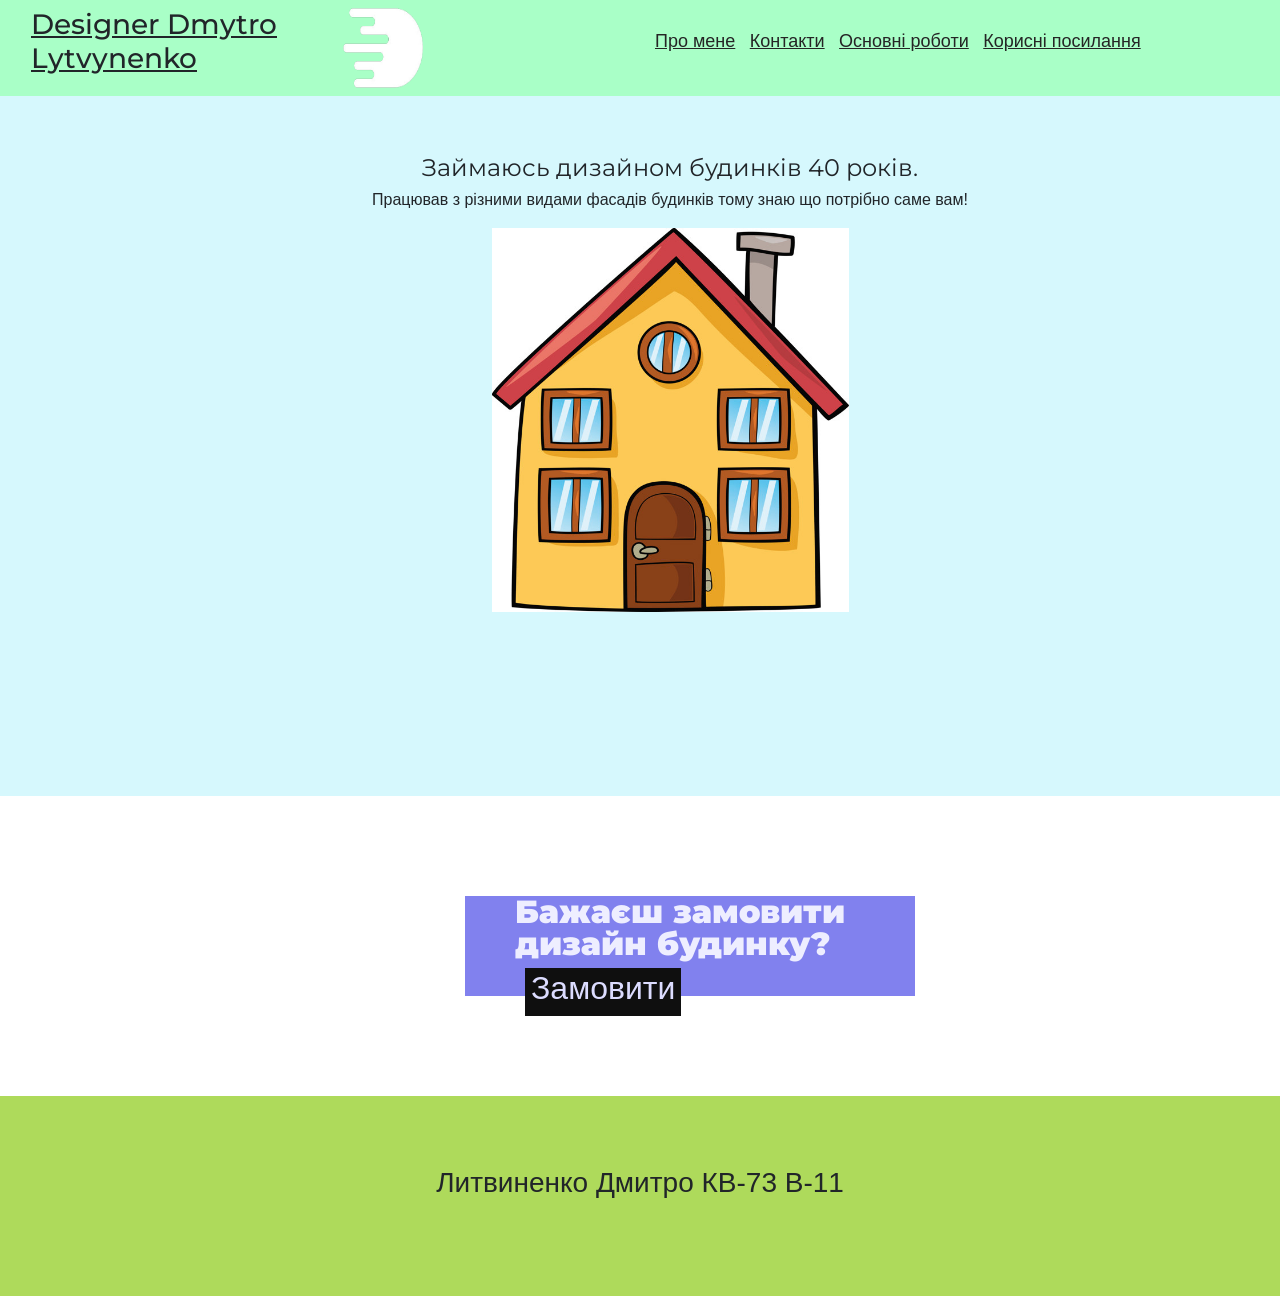
<file: index.html>
<!DOCTYPE html>
<html lang="ru">

<head>
    <meta charset="UTF-8">
    <title>Lab1_WEB</title>
    <meta name="viewport" content="width=device-width, initial-scale=1 shrink-to-fit=no">
    <meta http-equiv="X-UA-Compatible" content="ie=edge">
    <link rel="stylesheet" href="./css/style.css">
    <link rel="shortcut icon" href="./image.ico" type="image/x-icon">
    <link href="https://fonts.googleapis.com/css?family=Montserrat:400,500,600,700,900&display=swap&subset=cyrillic" rel="stylesheet">
    <link rel="stylesheet" href="https://maxcdn.bootstrapcdn.com/bootstrap/4.4.1/css/bootstrap.min.css">
    <script src="https://ajax.googleapis.com/ajax/libs/jquery/3.3.1/jquery.min.js"></script>
    <script src="https://cdnjs.cloudflare.com/ajax/libs/popper.js/1.14.0/umd/popper.min.js"></script>
    <script src="https://maxcdn.bootstrapcdn.com/bootstrap/4.1.0/js/bootstrap.min.js"></script>
</head>

<body>
    <div class="container-fluid">
        <div class="row navbar">
            <div class="col title">
                <div class="row">
                    <div class="col">
                        <div class="row">
                            <div class="col">
                                <h3 class="title_text">Designer Dmytro Lytvynenko</h3>
                            </div>
                            <div class="col">
                                <div class="logo">
                                    <a href="index.html">
                                        <img src="./img//logo.png" height=80px width="80px">
                                    </a>
                                </div>
                            </div>
                        </div>
                    </div>
                    <div class="col menu">
                        <nav class="navbar_link">
                            <li class="list-item">
                                <a href="./about.html">Про мене</a>
                                <a href="./contact.html">Контакти</a>
                                <a href="./work.html">Основні роботи</a>
                                <a href="https://uk.wikipedia.org/wiki/%D0%93%D0%BE%D0%BB%D0%BE%D0%B2%D0%BD%D0%B0_%D1%81%D1%82%D0%BE%D1%80%D1%96%D0%BD%D0%BA%D0%B0">Корисні посилання</a>
                            </li>
                        </nav>
                    </div>
                </div>
            </div>
        </div>
        <div class="row content">
            <div class="col">
                <h4 class="content_text">
                    Займаюсь дизайном будинків 40 років.</h4>
                <p> Працював з різними видами фасадів будинків тому знаю що потрібно саме вам! </p>
                <img src="./img/house.jpg" width=30% height=60%>
            </div>
        </div>
        <div class="row">
            <div class="col">
                <aside class="buy_work">
                    <h2 class="text-buy">Бажаєш замовити дизайн будинку?</h2>
                    <button class="butto_buy">
                        <h2>Замовити</h2>
                    </button> </aside>
            </div>
        </div>
        <div class="row footer_info">
            <div class="col">
                <footer>
                    <h3 class="info">Литвиненко Дмитро КВ-73 В-11</h3>
                </footer>
            </div>
        </div>
    </div>
</body>

</html>
</file>
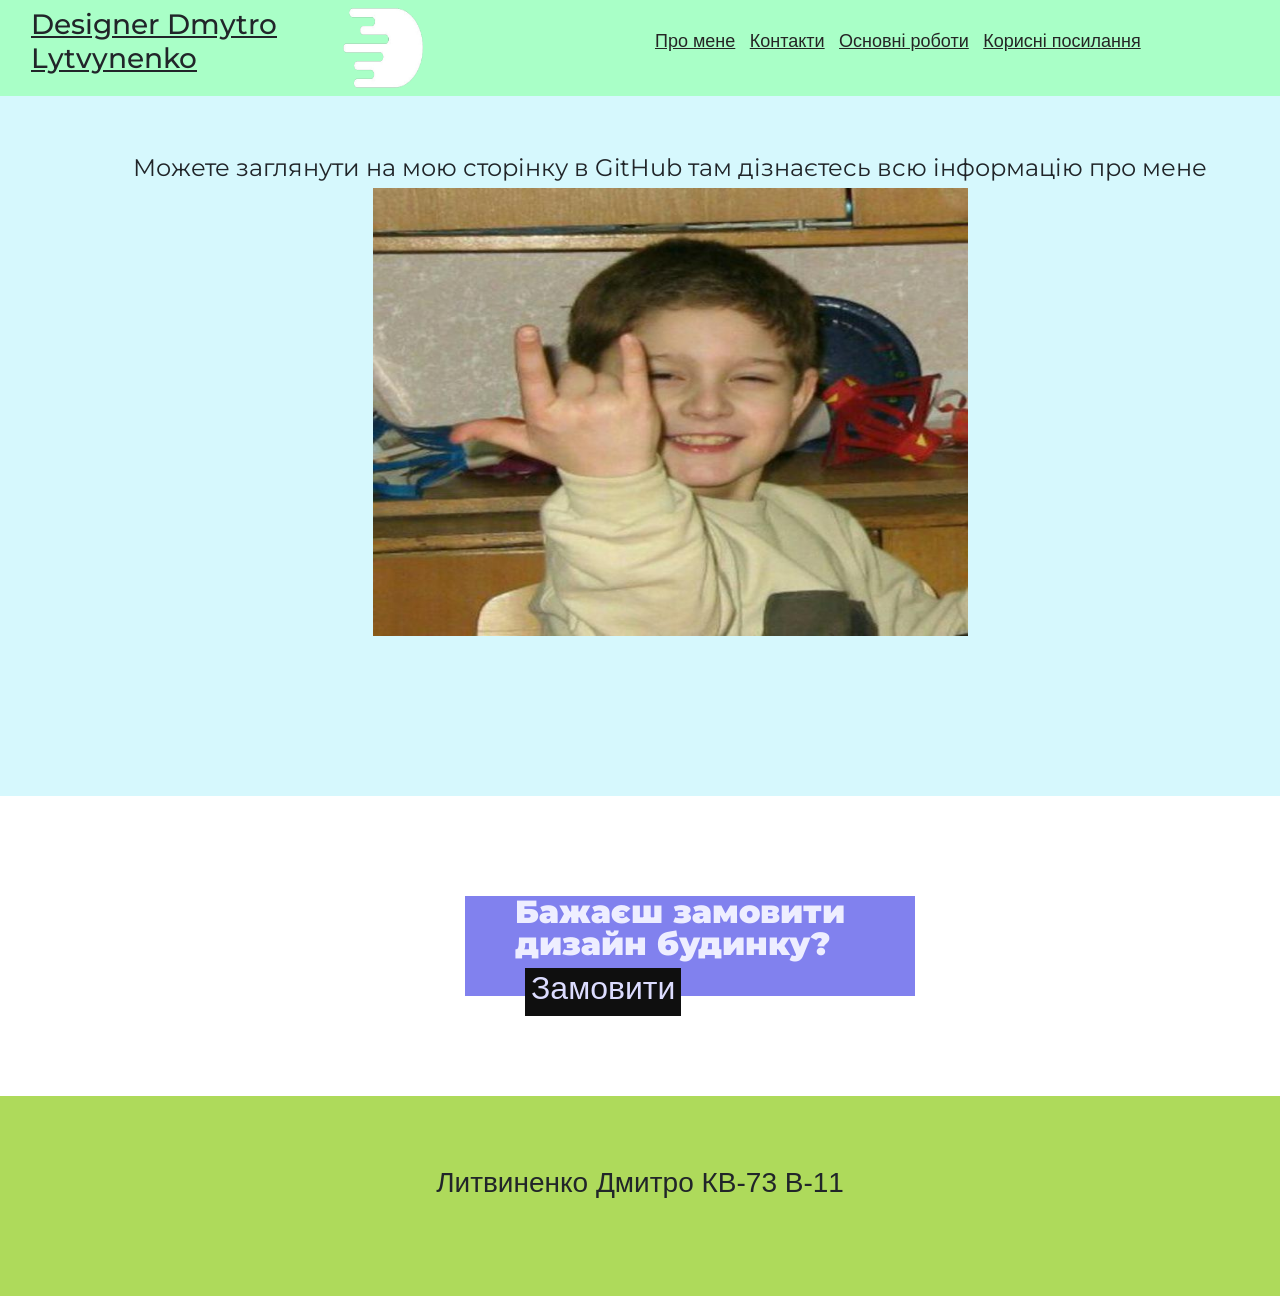
<file: about.html>
<!DOCTYPE html>
<html lang="ru">

<head>
    <meta charset="UTF-8">
    <title>Lab1_WEB</title>
    <meta name="viewport" content="width=device-width, initial-scale=1 shrink-to-fit=no">
    <meta http-equiv="X-UA-Compatible" content="ie=edge">
    <link rel="stylesheet" href="./css/style.css">
    <link rel="shortcut icon" href="./image.ico" type="image/x-icon">
    <link href="https://fonts.googleapis.com/css?family=Montserrat:400,500,600,700,900&display=swap&subset=cyrillic" rel="stylesheet">
    <link rel="stylesheet" href="https://maxcdn.bootstrapcdn.com/bootstrap/4.4.1/css/bootstrap.min.css">
    <script src="https://ajax.googleapis.com/ajax/libs/jquery/3.3.1/jquery.min.js"></script>
    <script src="https://cdnjs.cloudflare.com/ajax/libs/popper.js/1.14.0/umd/popper.min.js"></script>
    <script src="https://maxcdn.bootstrapcdn.com/bootstrap/4.1.0/js/bootstrap.min.js"></script>
</head>

<body>
    <div class="container-fluid">
        <div class="row navbar">
            <div class="col title">
                <div class="row">
                    <div class="col">
                        <div class="row">
                            <div class="col">
                                <h3 class="title_text">Designer Dmytro Lytvynenko</h3>
                            </div>
                            <div class="col">
                                <div class="logo">
                                    <a href="index.html">
                                        <img src="./img//logo.png" height=80px width="80px">
                                    </a>
                                </div>
                            </div>
                        </div>
                    </div>
                    <div class="col menu">
                        <nav class="navbar_link">
                            <li class="list-item">
                                <a href="./about.html">Про мене</a>
                                <a href="./contact.html">Контакти</a>
                                <a href="./work.html">Основні роботи</a>
                                <a href="https://uk.wikipedia.org/wiki/%D0%93%D0%BE%D0%BB%D0%BE%D0%B2%D0%BD%D0%B0_%D1%81%D1%82%D0%BE%D1%80%D1%96%D0%BD%D0%BA%D0%B0">Корисні посилання</a>
                            </li>
                        </nav>
                    </div>
                </div>
            </div>
        </div>
        <div class="row content">
            <div class="col">
                <h4 class="content_text">
                    Можете заглянути на мою сторінку в GitHub там дізнаєтесь всю інформацію про мене
                </h4>
                <img src="./img/me.jpg" height=70% width=50%>
            </div>
        </div>
        <div class="row">
            <div class="col">
                <aside class="buy_work">
                    <h2 class="text-buy">Бажаєш замовити дизайн будинку?</h2>
                    <button class="butto_buy">
                        <h2>Замовити</h2>
                    </button> </aside>
            </div>
        </div>
        <div class="row footer_info">
            <div class="col">
                <footer>
                    <h3 class="info">Литвиненко Дмитро КВ-73 В-11</h3>
                </footer>
            </div>
        </div>
    </div>
</body>

</html>
</file>
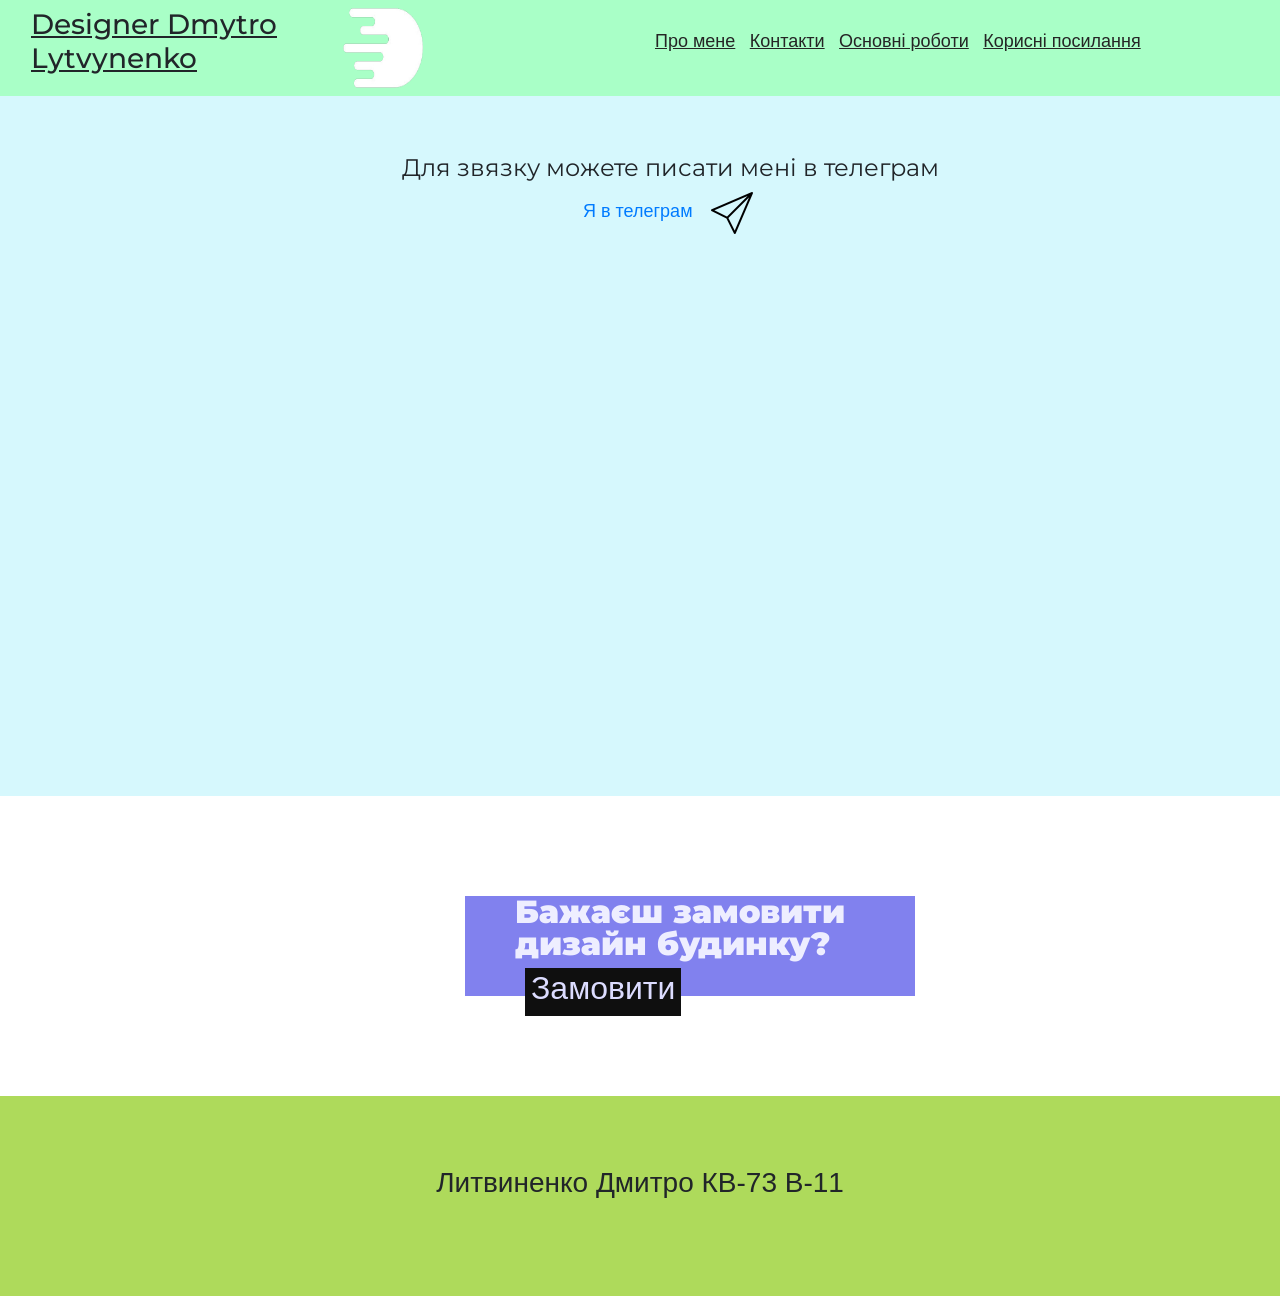
<file: contact.html>
<!DOCTYPE html>
<html lang="ru">

<head>
    <meta charset="UTF-8">
    <title>Lab1_WEB</title>
    <meta name="viewport" content="width=device-width, initial-scale=1 shrink-to-fit=no">
    <meta http-equiv="X-UA-Compatible" content="ie=edge">
    <link rel="stylesheet" href="./css/style.css">
    <link rel="shortcut icon" href="./image.ico" type="image/x-icon">
    <link href="https://fonts.googleapis.com/css?family=Montserrat:400,500,600,700,900&display=swap&subset=cyrillic" rel="stylesheet">
    <link rel="stylesheet" href="https://maxcdn.bootstrapcdn.com/bootstrap/4.4.1/css/bootstrap.min.css">
    <script src="https://ajax.googleapis.com/ajax/libs/jquery/3.3.1/jquery.min.js"></script>
    <script src="https://cdnjs.cloudflare.com/ajax/libs/popper.js/1.14.0/umd/popper.min.js"></script>
    <script src="https://maxcdn.bootstrapcdn.com/bootstrap/4.1.0/js/bootstrap.min.js"></script>
</head>

<body>
    <div class="container-fluid">
        <div class="row navbar">
            <div class="col title">
                <div class="row">
                    <div class="col">
                        <div class="row">
                            <div class="col">
                                <h3 class="title_text">Designer Dmytro Lytvynenko</h3>
                            </div>
                            <div class="col">
                                <div class="logo">
                                    <a href="index.html">
                                        <img src="./img//logo.png" height=80px width="80px">
                                    </a>
                                </div>
                            </div>
                        </div>
                    </div>
                    <div class="col menu">
                        <nav class="navbar_link">
                            <li class="list-item">
                                <a href="./about.html">Про мене</a>
                                <a href="./contact.html">Контакти</a>
                                <a href="./work.html">Основні роботи</a>
                                <a href="https://uk.wikipedia.org/wiki/%D0%93%D0%BE%D0%BB%D0%BE%D0%B2%D0%BD%D0%B0_%D1%81%D1%82%D0%BE%D1%80%D1%96%D0%BD%D0%BA%D0%B0">Корисні посилання</a>
                            </li>
                        </nav>
                    </div>
                </div>
            </div>
        </div>
        <div class="row content">
            <div class="col">
                <h4 class="content_text">
                    Для звязку можете писати мені в телеграм
                </h4>
                <a href="https://t.me/dimaLytvynenko">Я в телеграм</a>
                <img src="./img/tg.png" width=50px eight=100px>
            </div>
        </div>
        <div class="row">
            <div class="col">
                <aside class="buy_work">
                    <h2 class="text-buy">Бажаєш замовити дизайн будинку?</h2>
                    <button class="butto_buy">
                        <h2>Замовити</h2>
                    </button> </aside>
            </div>
        </div>
        <div class="row footer_info">
            <div class="col">
                <footer>
                    <h3 class="info">Литвиненко Дмитро КВ-73 В-11</h3>
                </footer>
            </div>
        </div>
    </div>
</body>

</html>
</file>
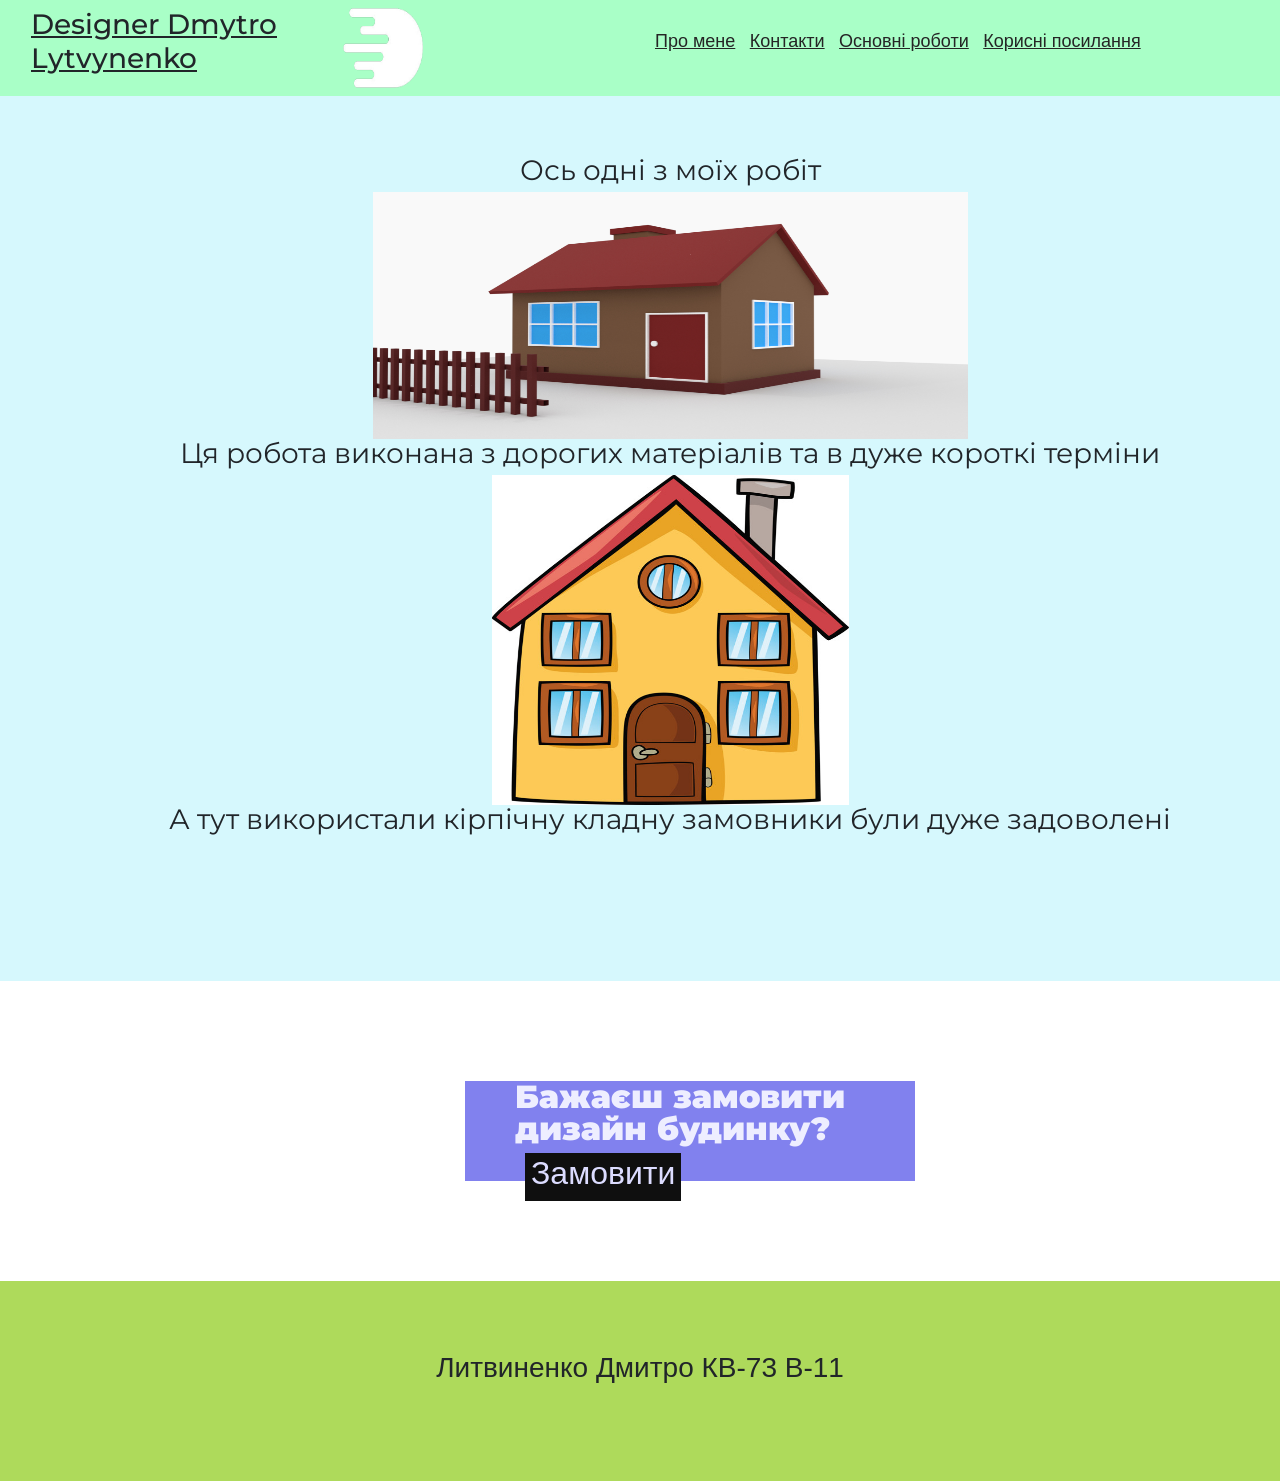
<file: work.html>
<!DOCTYPE html>
<html lang="ru">

<head>
    <meta charset="UTF-8">
    <title>Lab1_WEB</title>
    <meta name="viewport" content="width=device-width, initial-scale=1 shrink-to-fit=no">
    <meta http-equiv="X-UA-Compatible" content="ie=edge">
    <link rel="stylesheet" href="./css/style.css">
    <link rel="shortcut icon" href="./image.ico" type="image/x-icon">
    <link href="https://fonts.googleapis.com/css?family=Montserrat:400,500,600,700,900&display=swap&subset=cyrillic" rel="stylesheet">
    <link rel="stylesheet" href="https://maxcdn.bootstrapcdn.com/bootstrap/4.4.1/css/bootstrap.min.css">
    <script src="https://ajax.googleapis.com/ajax/libs/jquery/3.3.1/jquery.min.js"></script>
    <script src="https://cdnjs.cloudflare.com/ajax/libs/popper.js/1.14.0/umd/popper.min.js"></script>
    <script src="https://maxcdn.bootstrapcdn.com/bootstrap/4.1.0/js/bootstrap.min.js"></script>
</head>

<body>
    <div class="container-fluid">
        <div class="row navbar">
            <div class="col title">
                <div class="row">
                    <div class="col">
                        <div class="row">
                            <div class="col">
                                <h3 class="title_text">Designer Dmytro Lytvynenko</h3>
                            </div>
                            <div class="col">
                                <div class="logo">
                                    <a href="index.html">
                                        <img src="./img//logo.png" height=80px width="80px">
                                    </a>
                                </div>
                            </div>
                        </div>
                    </div>
                    <div class="col menu">
                        <nav class="navbar_link">
                            <li class="list-item">
                                <a href="./about.html">Про мене</a>
                                <a href="./contact.html">Контакти</a>
                                <a href="./work.html">Основні роботи</a>
                                <a href="https://uk.wikipedia.org/wiki/%D0%93%D0%BE%D0%BB%D0%BE%D0%B2%D0%BD%D0%B0_%D1%81%D1%82%D0%BE%D1%80%D1%96%D0%BD%D0%BA%D0%B0">Корисні посилання</a>
                            </li>
                        </nav>
                    </div>
                </div>
            </div>
        </div>
        <div class="row content">
            <div class="col">
                <h3 class="content_text">Ось одні з моїх робіт</h3>
                <img src="./img/house2.jpg" width=50% height=30%>
                <h3 class="content_text">Ця робота виконана з дорогих матеріалів та в дуже короткі терміни</h3>
                <img src="./img/house.jpg" width=30% height=40%>
                <h3 class="content_text">А тут використали кірпічну кладну замовники були дуже задоволені</h3>
            </div>
        </div>
        <div class="row">
            <div class="col">
                <aside class="buy_work">
                    <h2 class="text-buy">Бажаєш замовити дизайн будинку?</h2>
                    <button class="butto_buy">
                        <h2>Замовити</h2>
                    </button> </aside>
            </div>

        </div>
        <div class="row footer_info">
            <div class="col">
                <footer>
                    <h3 class="info">Литвиненко Дмитро КВ-73 В-11</h3>
                </footer>
            </div>
        </div>
    </div>
</body>

</html>
</file>
<file: css/style.css>
body {
        width: 100%;
    }
    
    .title {
        width: 30%;
    }
    
    .title_text {
        text-decoration: underline;
        font-family: Montserrat, sans-serif;
        font-weight: 500;
    }
    
    .navbar {
        background: #A9FFC7;
    }
    
    .menu {
        width: 70%;
    }
    
    .list-item {
        padding-top: 20px;
    }
    
    .list-item a {
        display: flexbox;
        text-decoration: underline;
        font-size: 18px;
        color: #252525;
        padding-right: 10px;
    }
    
    .list-item :hover {
        text-decoration: none;
        color: #252525;
    }
    
    a {
        text-decoration: underline;
        font-size: 18px;
        color: #252525;
        padding-right: 10px;
        list-style: none;
        font-family: 'Montserrat SemiBold', sans-serif;
    }
    
    .list-item {
        list-style: none;
        font-family: 'Montserrat SemiBold', sans-serif;
    }
    
    .logo {
        width: 100px;
    }
    
    .footer_info {
        background: #AEDA5B;
        height: 200px;
    }
    
    .info {
        text-align: center;
        padding-top: 70px;
    }
    
    .buy_work {
        background: #8181EE;
        margin: 100px;
        margin-left: 450px;
        width: 450px;
        height: 100px;
    }
    
    .text-buy {
        margin-left: 50px;
        font-weight: 900;
        font-family: Montserrat, serif;
        line-height: 1;
        color: rgb(238, 238, 255);
    }
    
    .butto_buy {
        color: #DCDCFF;
        border: 0;
        background: #0F0F0F;
        margin-left: 60px;
    }
    
    @media only screen and (max-width: 940px) {
        .buy_work {
            margin-left: 40px;
        }
    }
    
    .content {
        min-height: 700px;
        background: #D6F8FD;
        padding-left: 60px;
        padding-top: 60px;
        text-align: center;
    }
    
    .content_text {
        font-weight: 400;
        font-family: Montserrat, serif;
        line-height: 1;
    }
</file>
